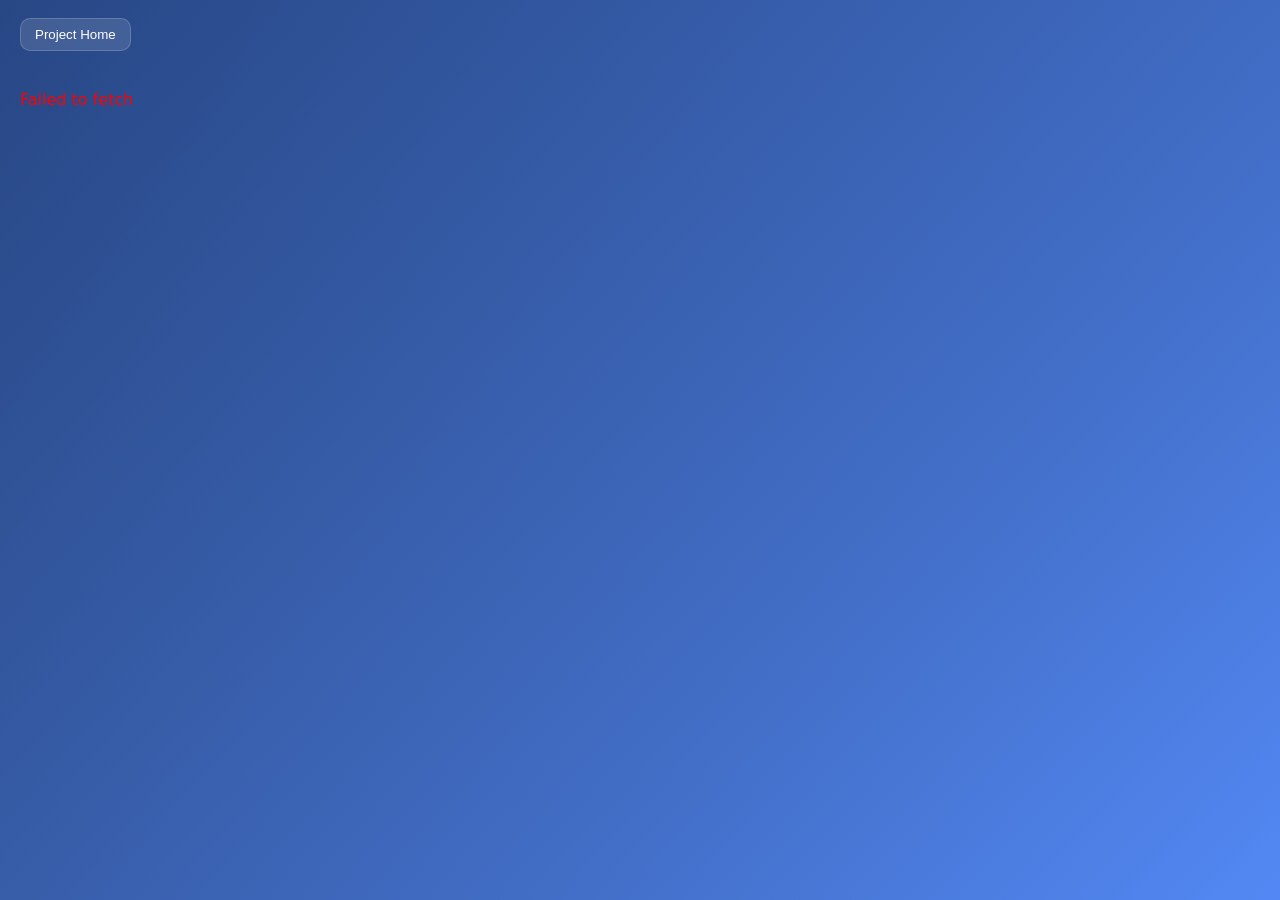
<file: docs/index.html>
<!doctype html>
<html lang="en">
  <head>
  <meta charset="utf-8" />
  <meta name="viewport" content="width=device-width,initial-scale=1" />
  <title>What do I git out of it?</title>
  <link rel="stylesheet" href="theme.css">
  <script src="readme_viewer.js" defer></script>
</head> 
<body>
    <header>
      <p class="sub">
        <button class="btn" id="homeButton" type="button" onclick="window.location.href='https://github.com/Prabhu-LANL/what-do-I-git';">Project Home</button>
      </p>
    </header>

  <div id="readme-content"></div>
</body>
</html>
</file>
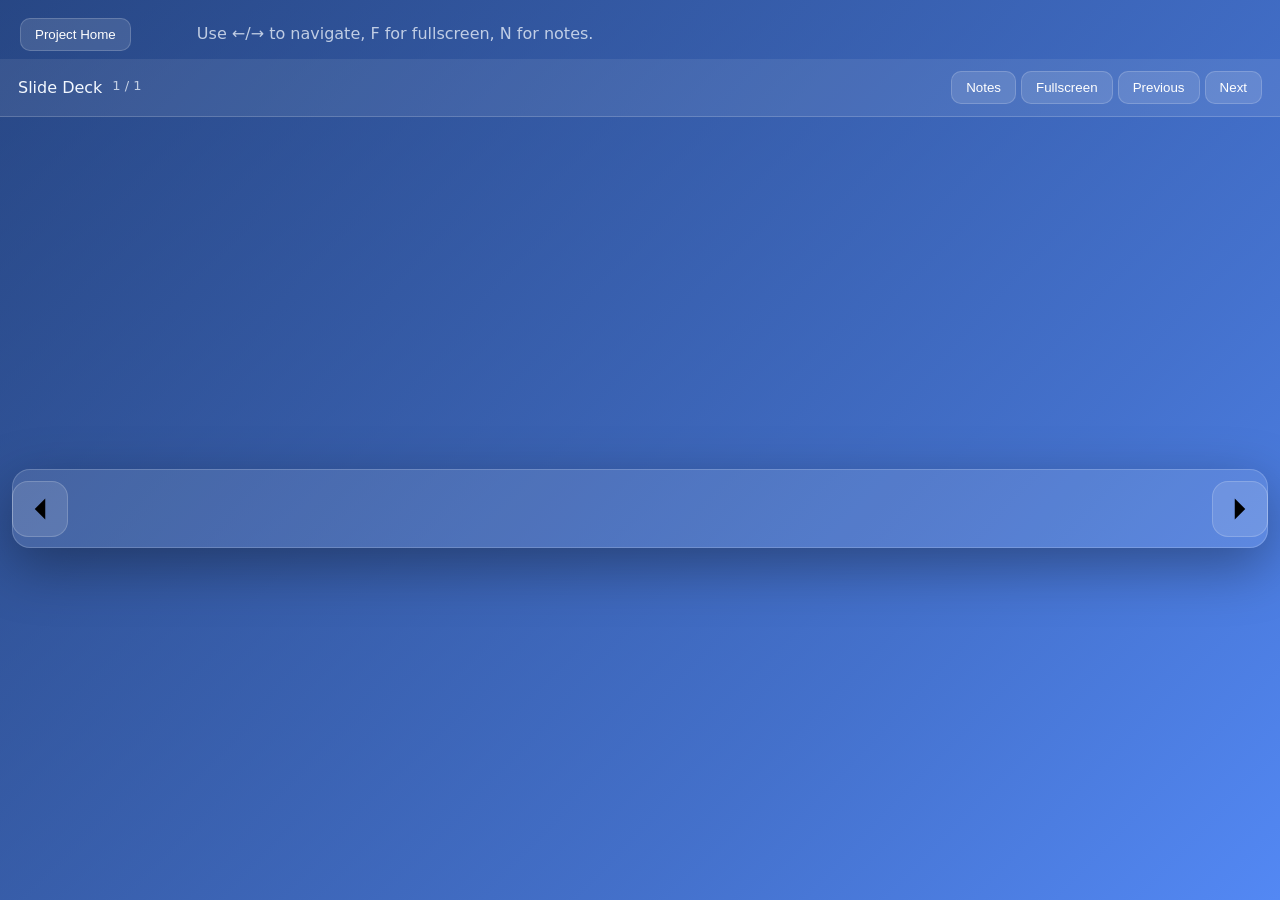
<file: docs/practicum.html>
<!doctype html>
<html lang="en">
<head>
  <meta charset="utf-8" />
  <meta name="viewport" content="width=device-width,initial-scale=1" />
  <title>Slide Viewer</title>
  <link rel="stylesheet" href="theme.css">
  <script src="embed_slides.js" defer></script>
  <script src="slides.js" defer></script>
</head>
<!-- <body> -->
<body data-markdown="https://raw.githubusercontent.com/Prabhu-LANL/what-do-I-git/refs/heads/main/practicum.md">
  <div class="wrap">
    <header>
      <p class="sub">
        <button class="btn" id="homeButton" type="button" onclick="window.location.href='https://github.com/Prabhu-LANL/what-do-I-git';">Project Home</button>
        &nbsp; &nbsp; &nbsp; &nbsp; &nbsp; &nbsp;
        Use <span class="kbd">←</span>/<span class="kbd">→</span> to navigate,
        <span class="kbd">F</span> for fullscreen,
        <span class="kbd">N</span> for notes.
      </p>
    </header>

    <section class="deck" aria-label="Slide deck viewer">
      <div class="toolbar">
        <div class="toolbar-left">
          <div class="title-mini" id="deckTitle">Slide Deck</div>
          <div class="progress" id="progressText">1 / 1</div>
        </div>

        <div class="toolbar-actions">
          <button class="btn" id="toggleNotesBtn" type="button">Notes</button>
          <button class="btn" id="fullscreenBtn" type="button">Fullscreen</button>
          <button class="btn" id="prevBtn" type="button">Previous</button>
          <button class="btn" id="nextBtn" type="button">Next</button>
        </div>
      </div>

      <div class="stage" id="stage">
        <button class="nav-arrow nav-left" id="arrowLeft" type="button" aria-label="Previous slide">
          <svg viewBox="0 0 24 24"><path d="M15 18l-6-6 6-6"/></svg>
        </button>

        <div class="slide-frame" id="slideFrame">
          <div class="slide slide-enter" id="slideViewport"></div>
        </div>

        <button class="nav-arrow nav-right" id="arrowRight" type="button" aria-label="Next slide">
          <svg viewBox="0 0 24 24"><path d="M9 6l6 6-6 6"/></svg>
        </button>
      </div>

      <aside class="notes-panel" id="notesPanel" aria-live="polite">
        <div class="notes-header">Speaker Notes</div>
        <div class="notes-body" id="notesViewport">
          <p class="notes-empty">No notes for this slide.</p>
        </div>
      </aside>
    </section>

    <div id="sourceSlides" class="source-slides"></div>
  </div>
</body>
</html>
</file>
<file: docs/theme.css>
:root{
  --brand:  #5388f4;
  --brand2: #7fb0ff;
  --brand3: #2f6ef0;

  --bg:  #071225;
  --bg2: #0a1b3a;

  --text:   #f3f8ff;
  --muted:  rgba(243,248,255,0.74);
  --border: rgba(255,255,255,0.18);
  --panel:  rgba(255,255,255,0.10);

  --radius: 16px;
  --shadow: 0 18px 55px rgba(0,0,0,0.35);

  --focus: 0 0 0 3px rgba(83,136,244,0.45);
}

*{ box-sizing:border-box; }

html, body{
  height:100%;
}

body{
  margin:0;
  font-family: system-ui, sans-serif;
  color: var(--text);

  background:
    linear-gradient(
      135deg,
      rgba(83,136,244,0.40) 0%,
      rgba(83,136,244,0.60) 35%,
      rgba(83,136,244,0.80) 70%,
      rgba(83,136,244,1.00) 100%
    ),
    linear-gradient(180deg, var(--bg2) 0%, var(--bg) 100%);

  background-attachment: fixed;
}

/* ===== LAYOUT ===== */

.wrap{
  min-height:100vh;
  display:flex;
  flex-direction:column;
}

header{
  padding: 18px 20px 8px;
  display:grid;
  gap:10px;
}

h1{
  margin:0;
  font-size: clamp(22px, 3.3vw, 36px);
}

.sub{
  margin:0;
  color: var(--muted);
}

/* ===== BADGE ===== */

.badge{
  display:inline-flex;
  align-items:center;
  gap:8px;
  padding:8px 12px;
  border-radius:999px;
  background: rgba(255,255,255,0.12);
  border:1px solid var(--border);
  color: var(--muted);
  font-size:13px;
}

.badge .dot{
  width:9px;
  height:9px;
  border-radius:999px;
  background: linear-gradient(135deg, var(--brand), var(--brand2));
}

#readme-content{
  padding:15px 0px 0px 20px;
}

/* ===== DECK ===== */

.deck{
  flex:1;
  display:flex;
  flex-direction:column;
}

/* ===== TOOLBAR ===== */

.toolbar{
  display:flex;
  justify-content:space-between;
  align-items:center;
  padding:12px 18px;
  background: rgba(255,255,255,0.08);
  border-bottom:1px solid var(--border);
}

.toolbar-left{
  display:flex;
  gap:10px;
}

.progress{
  color: var(--muted);
  font-size:13px;
}

/* ===== BUTTONS ===== */

.btn{
  background: rgba(255,255,255,0.12);
  border:1px solid var(--border);
  color:white;
  padding:8px 14px;
  border-radius:10px;
  cursor:pointer;
}

.btn:hover{
  background: rgba(83,136,244,0.35);
}

/* ===== STAGE ===== */

.stage{
  flex:1;
  position:relative;
  display:flex;
  justify-content:center;
  align-items:center;
  padding:12px;
}

/* ===== SLIDE ===== */

.slide-frame{
  width:100%;
  height:100%;

  border-radius:18px;
  background: rgba(255,255,255,0.10);
  border:1px solid var(--border);

  box-shadow: var(--shadow);

  overflow:hidden;
}

.slide{
  width:100%;
  height:100%;

  padding: clamp(24px, 3vw, 60px);

  display:flex;
  flex-direction:column;
  gap:18px;

  font-size: clamp(20px, 1.8vw, 28px);
}

.slide h1,
.slide h2{
  font-size: clamp(34px, 4.5vw, 66px);
  margin:0;
}

.slide p{
  margin:0;
}

.slide ul{
  padding-left: 24px;
  margin:0;
}

/* ===== COLUMN FIX (IMPORTANT) ===== */

.md-columns {
  display: grid;
  grid-template-columns: 1fr 1fr;  /* force side-by-side */
  gap: 2rem;
  width: 100%;
  align-items: start;
}

.md-column {
  min-width: 0;
}

/* Prevent images from breaking layout */
.md-column img {
  max-width: 100%;
  height: auto;
  display: block;
}

/* ===== TABLES ===== */

.md-table {
  width: 100%;
  border-collapse: collapse;
  border: 1px solid var(--border);
}

.md-table th,
.md-table td {
  padding: 8px;
  border: 1px solid var(--border);
}

.md-table thead th {
  background: rgba(83,136,244,0.35);
}

.md-table tbody tr:nth-child(odd) {
  background: rgba(255,255,255,0.08);
}

.md-table tbody tr:nth-child(even) {
  background: rgba(83,136,244,0.15);
}

/* ===== NAV ARROWS ===== */

.nav-arrow{
  position:absolute;
  top:50%;
  transform:translateY(-50%);
  width:56px;
  height:56px;
  border-radius:16px;
  display:flex;
  align-items:center;
  justify-content:center;
  background: rgba(255,255,255,0.12);
  border:1px solid var(--border);
  cursor:pointer;
}

.nav-arrow:hover{
  background: rgba(83,136,244,0.35);
}

.nav-left{ left:12px; }
.nav-right{ right:12px; }

/* ===== NOTES ===== */

.notes-panel{
  display:none;
  background: rgba(0,0,0,0.4);
}

.notes-panel.show-notes{
  display:block;
}

/* ===== HIDDEN ===== */

.source-slides{
  display:none;
}
</file>
